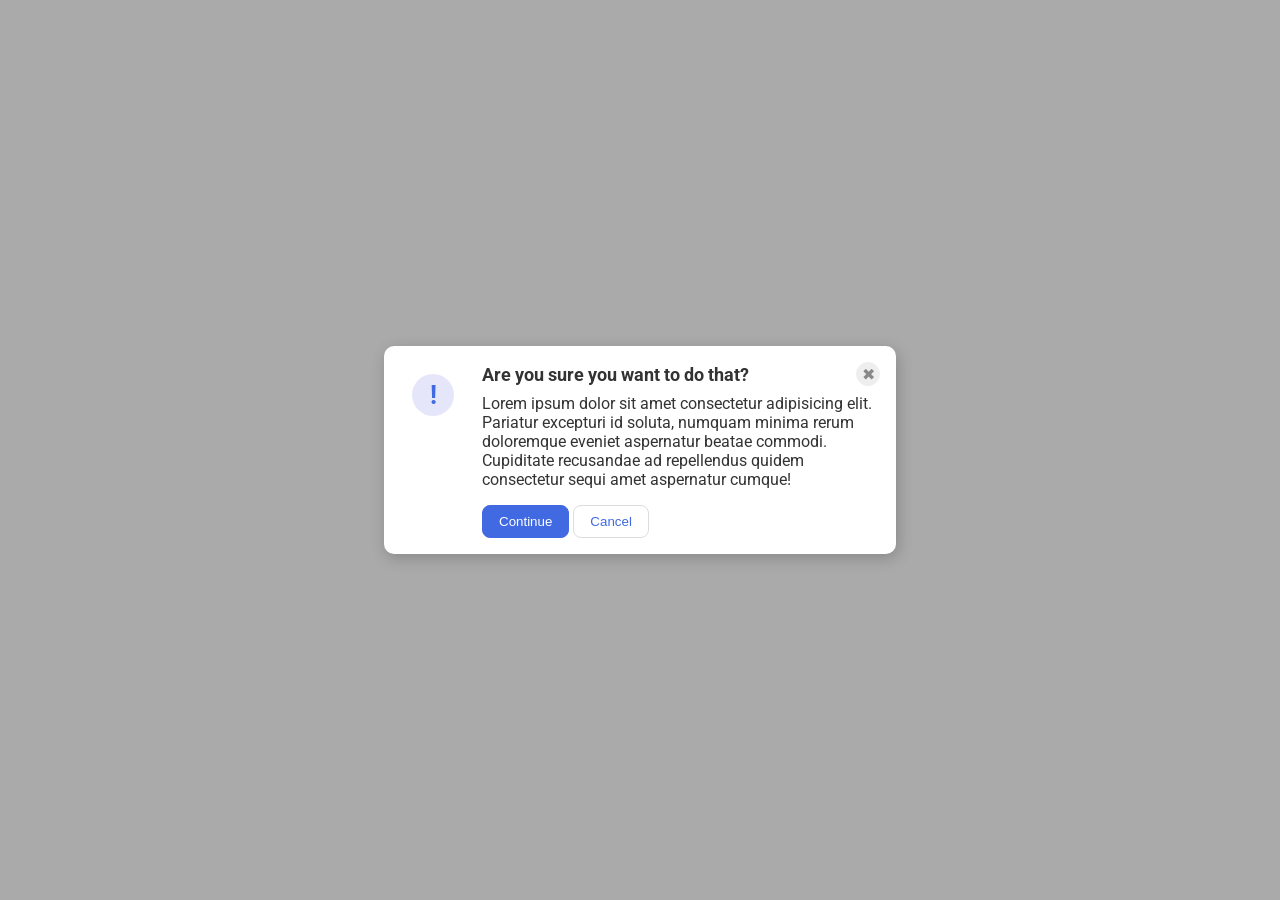
<file: foundations/flex/05-flex-modal/index.html>
<!DOCTYPE html>
<html lang="en">
  <head>
    <meta charset="UTF-8">
    <meta http-equiv="X-UA-Compatible" content="IE=edge">
    <meta name="viewport" content="width=device-width, initial-scale=1.0">
    <link rel="stylesheet" href="style.css">
    <title>Modal</title>
  </head>
  <body>
    <div class="modal">
      <div class="icon">!</div>
      <div class="modal-main">
        <div class="header">Are you sure you want to do that?
          <button class="close-button">✖</button>
        </div>
        <div class="text">Lorem ipsum dolor sit amet consectetur adipisicing elit. Pariatur excepturi id soluta, numquam minima rerum doloremque eveniet aspernatur beatae commodi. Cupiditate recusandae ad repellendus quidem consectetur sequi amet aspernatur cumque!</div>
        <button class="continue">Continue</button>
        <button class="cancel">Cancel</button>
      </div>
    </div>
  </body>
</html>
</file>
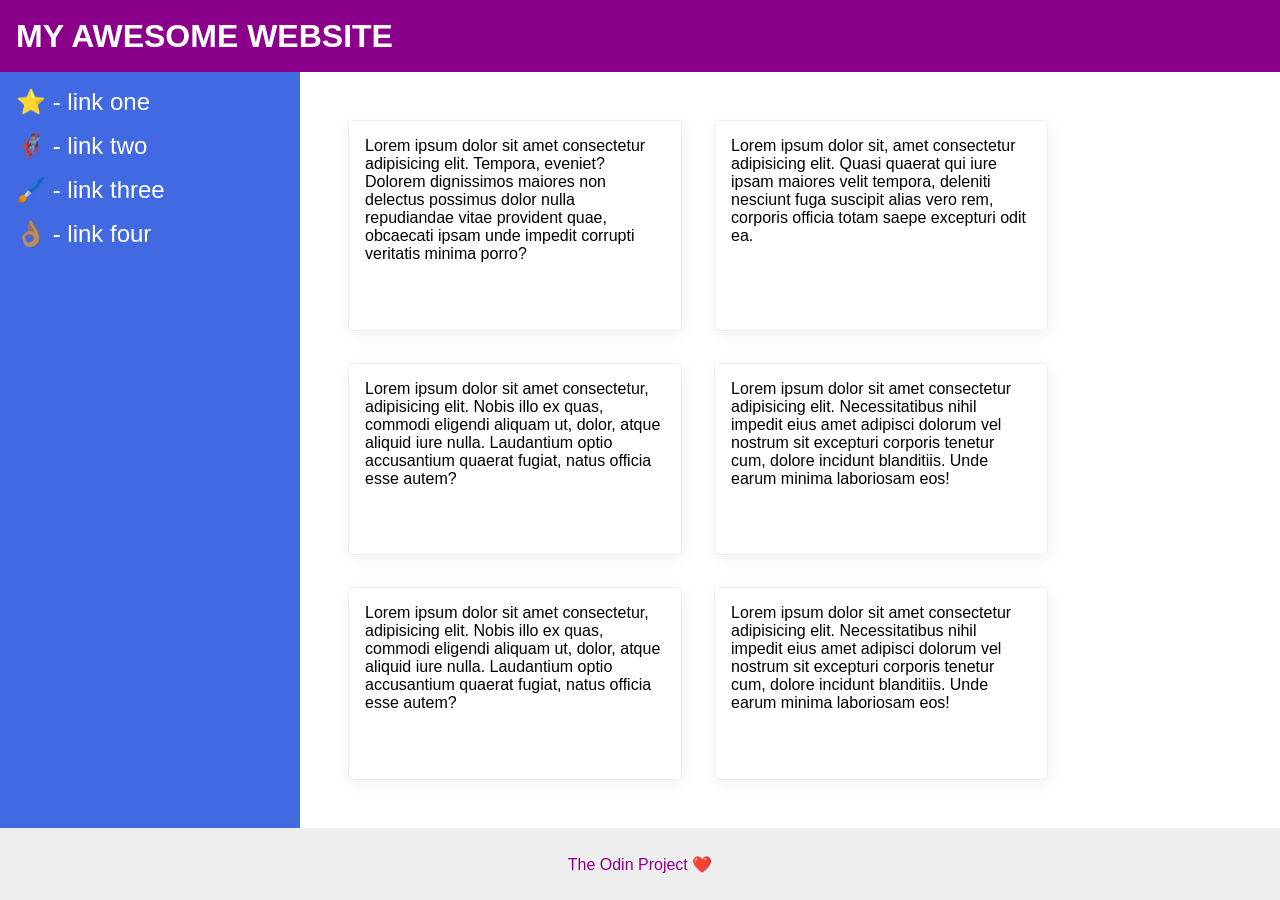
<file: foundations/flex/07-flex-layout-2/index.html>
<!DOCTYPE html>
<html lang="en">
  <head>
    <meta charset="UTF-8">
    <meta http-equiv="X-UA-Compatible" content="IE=edge">
    <meta name="viewport" content="width=device-width, initial-scale=1.0">
    <title>The Holy Grail</title>
    <link rel="stylesheet" href="style.css">
  </head>
  <body>
    <div class="header">
      MY AWESOME WEBSITE
    </div>
    <div class="content">
      <div class="sidebar">
        <ul>
          <li><a href="#">⭐ - link one</a></li>
          <li><a href="#">🦸🏽‍♂️ - link two</a></li>
          <li><a href="#">🖌️ - link three</a></li>
          <li><a href="#">👌🏽 - link four</a></li>
        </ul>
      </div>

      <div class="cards">
        <div class="card">Lorem ipsum dolor sit amet consectetur adipisicing elit. Tempora, eveniet? Dolorem dignissimos maiores non delectus possimus dolor nulla repudiandae vitae provident quae, obcaecati ipsam unde impedit corrupti veritatis minima porro?</div>
        <div class="card">Lorem ipsum dolor sit, amet consectetur adipisicing elit. Quasi quaerat qui iure ipsam maiores velit tempora, deleniti nesciunt fuga suscipit alias vero rem, corporis officia totam saepe excepturi odit ea.</div>
        <div class="card">Lorem ipsum dolor sit amet consectetur, adipisicing elit. Nobis illo ex quas, commodi eligendi aliquam ut, dolor, atque aliquid iure nulla. Laudantium optio accusantium quaerat fugiat, natus officia esse autem?</div>
        <div class="card">Lorem ipsum dolor sit amet consectetur adipisicing elit. Necessitatibus nihil impedit eius amet adipisci dolorum vel nostrum sit excepturi corporis tenetur cum, dolore incidunt blanditiis. Unde earum minima laboriosam eos!</div>
        <div class="card">Lorem ipsum dolor sit amet consectetur, adipisicing elit. Nobis illo ex quas, commodi eligendi aliquam ut, dolor, atque aliquid iure nulla. Laudantium optio accusantium quaerat fugiat, natus officia esse autem?</div>
        <div class="card">Lorem ipsum dolor sit amet consectetur adipisicing elit. Necessitatibus nihil impedit eius amet adipisci dolorum vel nostrum sit excepturi corporis tenetur cum, dolore incidunt blanditiis. Unde earum minima laboriosam eos!</div>
      </div>
    </div>
    <div class="footer">
      The Odin Project ❤️
    </div>
  </body>
</html>
</file>
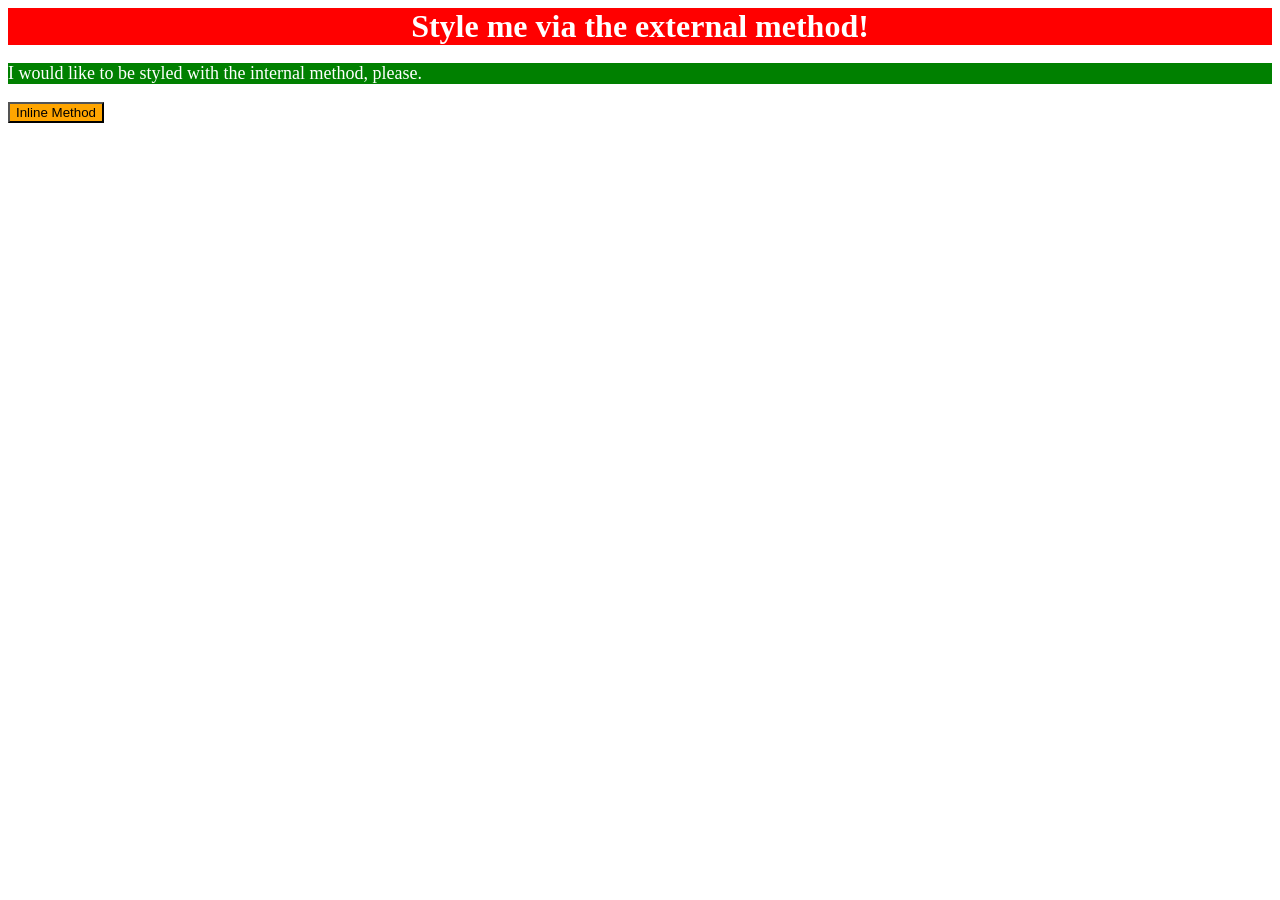
<file: foundations/intro-to-css/01-css-methods/index.html>
<!DOCTYPE html>
<html lang="en">
  <head>
    <meta charset="UTF-8">
    <meta http-equiv="X-UA-Compatible" content="IE=edge">
    <meta name="viewport" content="width=device-width, initial-scale=1.0">
    <title>Methods for Adding CSS</title>
    <link rel="stylesheet" href="style.css">
    <style>
      p {
        color: white;
        background-color: green;
        font-size: 18px;
      }
    </style>
    
  </head>
  <body>
    <div>Style me via the external method!</div>
    <p>I would like to be styled with the internal method, please.</p>
    <button style="background-color: orange; font-size: '18px'";>Inline Method</button>
  </body>
</html>
</file>
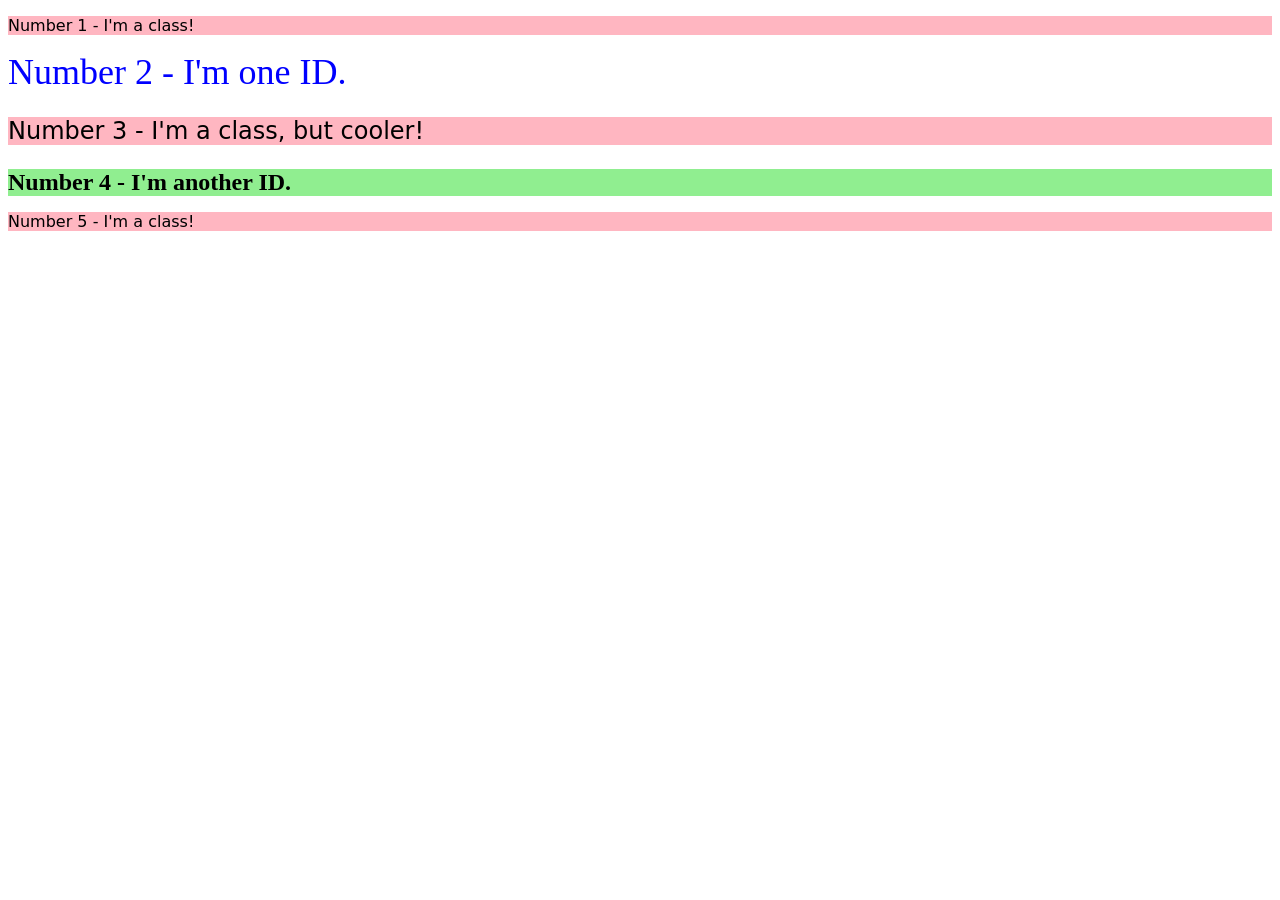
<file: foundations/intro-to-css/02-class-id-selectors/index.html>
<!DOCTYPE html>
<html lang="en">
  <head>
    <meta charset="UTF-8">
    <meta http-equiv="X-UA-Compatible" content="IE=edge">
    <meta name="viewport" content="width=device-width, initial-scale=1.0">
    <title>Class and ID Selectors</title>
    <link rel="stylesheet" href="style.css">
  </head>
  <body>
    <p class="odd">Number 1 - I'm a class!</p>
    <div id="second">Number 2 - I'm one ID.</div>
    <p class="odd" id="third">Number 3 - I'm a class, but cooler!</p>
    <div id="fourth">Number 4 - I'm another ID.</div>
    <p class="odd">Number 5 - I'm a class!</p>
  </body>
</html>
</file>
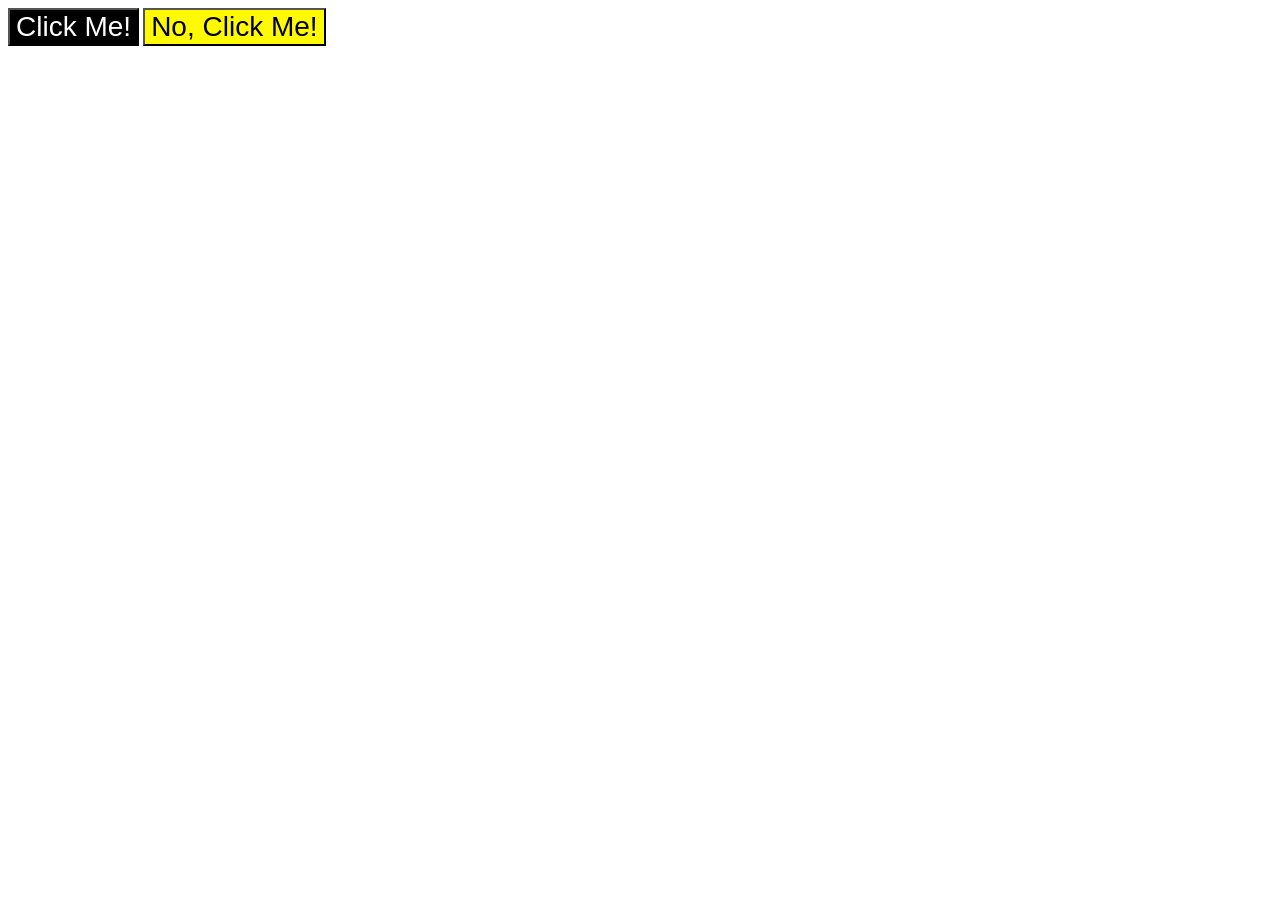
<file: foundations/intro-to-css/03-grouping-selectors/index.html>
<!DOCTYPE html>
<html lang="en">
  <head>
    <meta charset="UTF-8">
    <meta http-equiv="X-UA-Compatible" content="IE=edge">
    <meta name="viewport" content="width=device-width, initial-scale=1.0">
    <title>Grouping Selectors</title>
    <link rel="stylesheet" href="style.css">
  </head>
  <body>
    <button class="first">Click Me!</button>
    <button class="second">No, Click Me!</button>
  </body>
</html>
</file>
<file: foundations/flex/05-flex-modal/style.css>
@import url('https://fonts.googleapis.com/css2?family=Roboto:wght@400;700&display=swap');

html, body {
  height: 100%;
}

body {
  font-family: Roboto, sans-serif;
  margin: 0;
  background: #aaa;
  color: #333;
  /* I'll give you this one for free lol */
  display: flex;
  align-items: center;
  justify-content: center;
}

.modal {
  background: white;
  width: 480px;
  border-radius: 10px;
  box-shadow: 2px 4px 16px rgba(0,0,0,.2);
  padding: 16px;
  display: flex;
  /* justify-content: flex-start; */
  gap: 16px;
}

/* .modal-main {
  
  gap: 12px;
} */

.icon {
  color: royalblue;
  font-size: 26px;
  font-weight: 700;
  background: lavender;
  width: 42px;
  height: 42px;
  border-radius: 50%;
  margin: 12px;
  display: flex;
  align-items: center;
  justify-content: center;
  flex-shrink: 0;
}

.close-button {
  background: #eee;
  border-radius: 50%;
  color: #888;
  font-weight: 400;
  font-size: 16px;
  height: 24px;
  width: 24px;
  display: flex;
  align-items: center;
  justify-content: center;
  border: 1px solid #eee;
  padding: 0;
}

.header {
  font-size: 18px;
  font-weight: 700;
  display: flex;
  align-items: center;
  justify-content: space-between;
  margin-bottom: 8px;
}

.text {
  /* padding: 12px; */
  margin-bottom: 16px;
}

button {
  cursor: pointer;
  padding: 8px 16px;
  border-radius: 8px;
}

button.continue {
  background: royalblue;
  border: 1px solid royalblue;
  color: white;
}

button.cancel {
  background: white;
  border: 1px solid #ddd;
  color: royalblue;
}
</file>
<file: foundations/flex/07-flex-layout-2/style.css>
body {
  font-family: -apple-system, BlinkMacSystemFont, 'Segoe UI', Roboto, Oxygen, Ubuntu, Cantarell, 'Open Sans', 'Helvetica Neue', sans-serif;
  margin: 0;
  min-height: 100vh;
  display: flex;
  flex-direction: column;
  
}

.header {
  height: 72px;
  background: darkmagenta;
  color: white;
  font-size: 32px;
  font-weight: 900;
  display: flex;
  flex-direction: row;
  padding-left: 16px;
  align-items: center;
}

.content {
  flex: 1;
  display: flex;
  flex-direction: row;
  /* align-items: center; */
  justify-content: center;
}

.cards {
  padding: 48px;
  display: flex;
  /* flex-direction: row; */
  /* align-content: center; */
  flex-wrap: wrap;
  /* align-items: center; */
  /* justify-content: space-between; */
  gap: 32px;
}


.footer {
  height: 72px;
  background: #eee;
  color: darkmagenta;
  display: flex;
  justify-content: center;
  align-items: center;
}

.sidebar {
  width: 300px;
  background: royalblue;
  box-sizing: border-box;
  font-size: 24px;
  display: flex;
  flex-shrink: 0;
  padding: 16px;
}

ul {
  list-style-type: none;
  margin: 0;
  padding: 0;
}

li {
  margin-bottom: 16px;
}

a {
  color: white;
  text-decoration: none;
}

.card {
  width: 300px;
  padding: 16px;
  border: 1px solid #eee;
  box-shadow: 2px 4px 16px rgba(0,0,0,.06);
  border-radius: 4px;
}
</file>
<file: foundations/intro-to-css/01-css-methods/style.css>
div {
    color: white;
    background-color: red;
    font-size: 32px;
    text-align: center;
    font-weight: bold;
}
</file>
<file: foundations/intro-to-css/02-class-id-selectors/style.css>
.odd {
    background-color: #ffb6c1;
    font-family: Verdana, "DejaVu Sans", sans-serif;
}

#second {
    color: #0000ff;
    font-size: 36px;
}

#third {
    font-size: 24px;
}

#fourth {
    background-color: #90ee90;
    font-size: 24px;
    font-weight: bold;
}
</file>
<file: foundations/intro-to-css/03-grouping-selectors/style.css>
.first,
.second {
    font-size: 28px;
    font-family: Helvetica, "Times New Roman", sans-serif;
}

.first {
    color: rgb(255, 255, 255);
    background-color: rgb(0, 0, 0);
}

.second {
    background-color: rgb(255, 250, 0);
}
</file>
